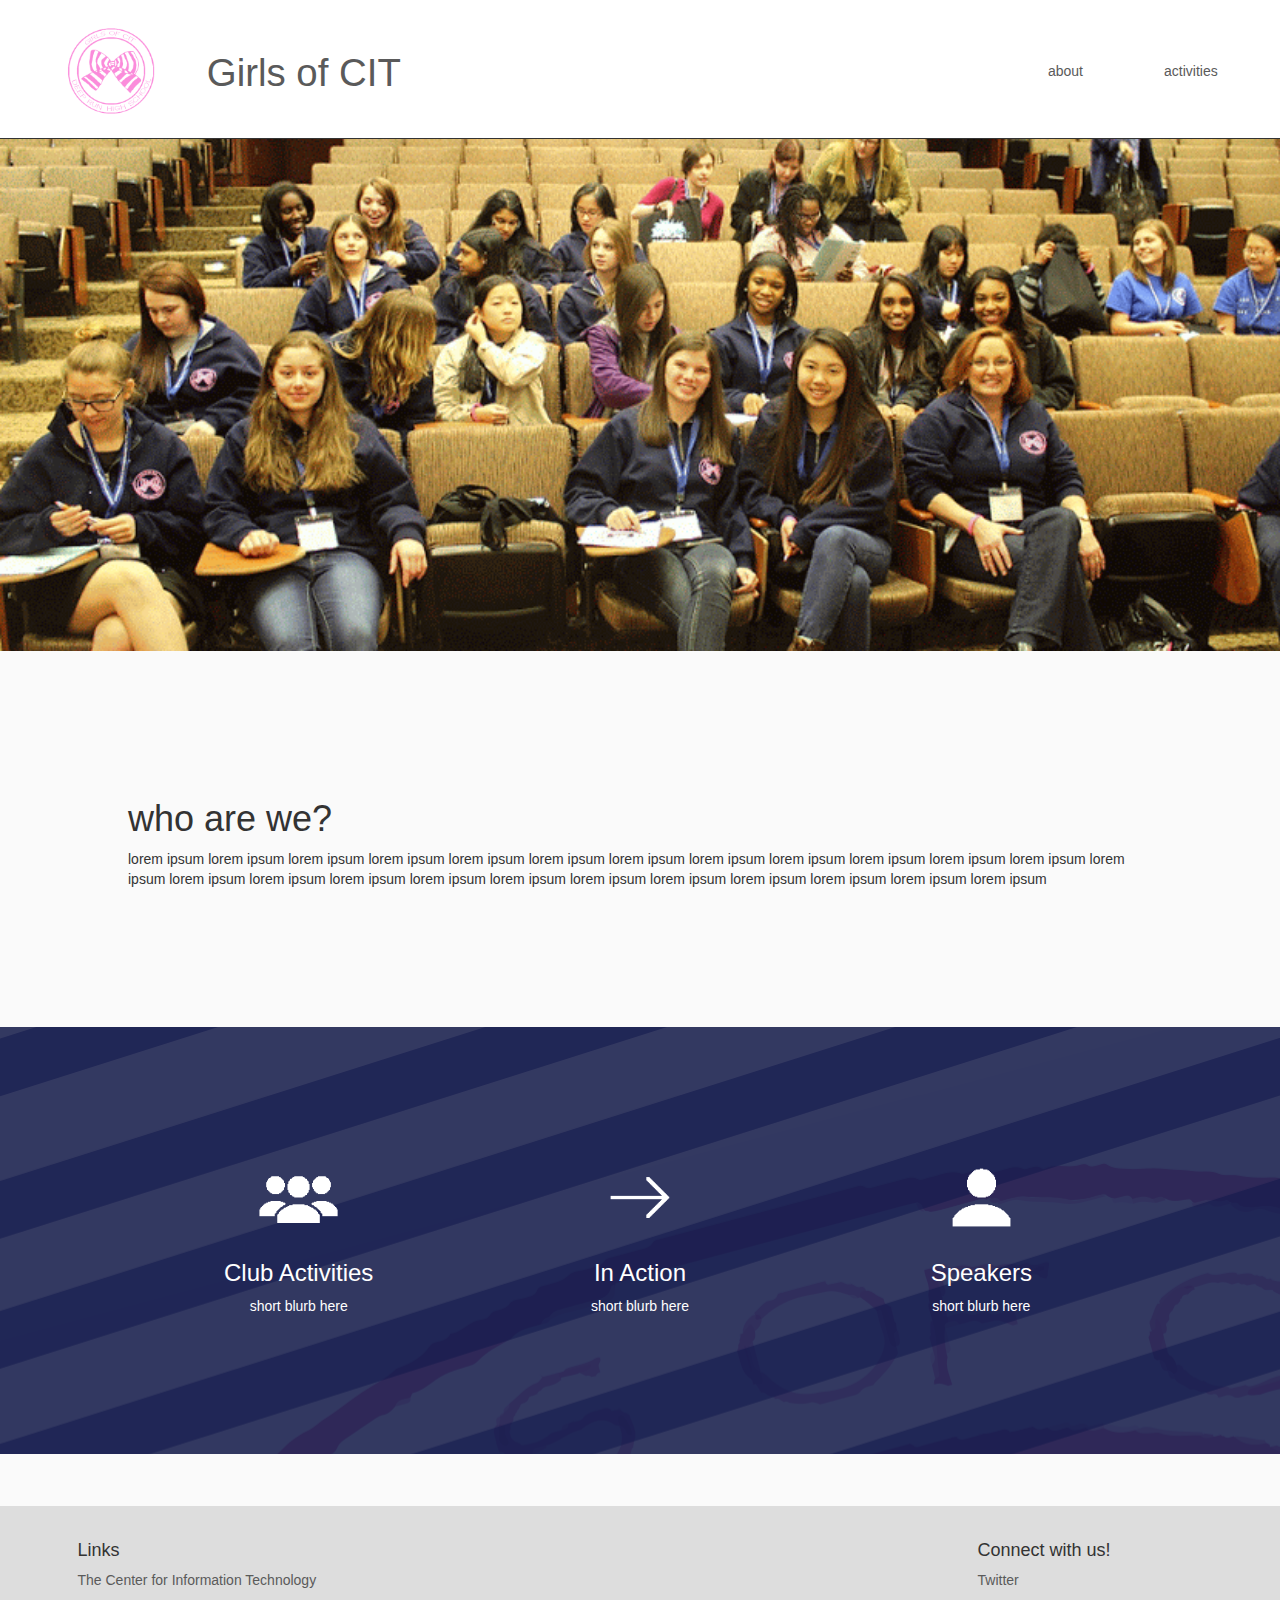
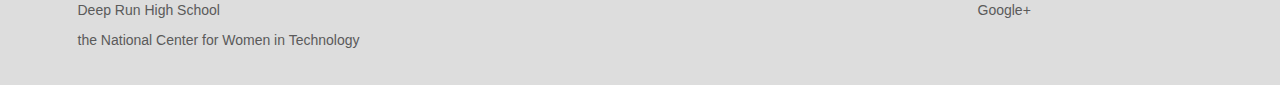
<file: index.html>
<!DOCTYPE html>
<html>
<head>
  <title>Girls of CIT</title>
  <meta charset = "utf-8">
	<meta name = "viewport" content = "width=device-width, initial-scale=1">
  <link rel = "stylesheet" type = "text/css" href = "style.css">
	<link rel="stylesheet" href="https://maxcdn.bootstrapcdn.com/bootstrap/3.2.0/css/bootstrap.min.css">
	<script src="https://ajax.googleapis.com/ajax/libs/jquery/1.11.1/jquery.min.js"></script>
	<script src="https://maxcdn.bootstrapcdn.com/bootstrap/3.2.0/js/bootstrap.min.js"></script>
</head>
<body>
  <div id = "header" class = "navbar-fixed-top">
    <div id = "navbarleft">
      <a href = "index.html"><img src = "logo1.png" width = "100vw" height = "100vw" /></a>
      <span id = "title">Girls of CIT</span>
    </div>
    <div id = "navbarright">
      <a href = "about.html" class = "navbarrightitem">about</a>
      <a href = "activities.html" class = "navbarrightitem">activities</a>
    </div>
</div>

  <img src = "newcapwic2014-4.gif" style="width: 100%;"></img>

  <div id = "aboutinfo">
    <h1>who are we?</h1>
    <p>lorem ipsum lorem ipsum lorem ipsum lorem ipsum lorem ipsum lorem ipsum lorem ipsum lorem ipsum lorem ipsum lorem ipsum lorem ipsum lorem ipsum lorem ipsum lorem ipsum lorem ipsum lorem ipsum lorem ipsum lorem ipsum lorem ipsum lorem ipsum lorem ipsum lorem ipsum lorem ipsum lorem ipsum </p>
  </div>
  <div class = "container" id = "icons">
    <div class = "col-md-4" id = "clubactivities">
      <!-- Group2 icon by Icons8 -->
      <img src="Group2-100-1.png" width = "85" height = "85">
      <h3>Club Activities</h3>
      <p>short blurb here</p>
    </div>
    <div class = "col-md-4" id = "inaction">
      <!-- Right icon by Icons8 -->
      <img src="Right-100-1.png" width = "85" height = "85">
      <h3>In Action</h3>
      <p>short blurb here</p>
    </div>
    <div class = "col-md-4" id = "speakers">
      <!-- User icon by Icons8 -->
      <img src="User-100-1.png" width = "85" height = "85">
      <h3>Speakers</h3>
      <p>short blurb here</p>
    </div>
  </div>
  <div id = "footer" class = "container">
    <div class = "col-xs-9" id = "affiliations">
      <h4>Links</h4>
      <p><a href = "http://teachers.henrico.k12.va.us/deeprun/cit/" class = "links" id = "citlink">The Center for Information Technology</a></p>
      <p><a href = "http://schools.henrico.k12.va.us/deeprun/" class = "links" id = "drhslink">Deep Run High School</a></p>
      <p><a href = "https://www.ncwit.org/" class = "links" id = "ncwitlink">the National Center for Women in Technology</a></p>
    </div>
    <div class = "col-xs-3" id = "socialmedia">
      <h4>Connect with us!</h4>
      <p><a href = "" class = "links" id = "twitterlink">Twitter</a></p>
      <p><a href = "" class = "links" id = "gpluslink">Google+</a></p>
    </div>
  </div>
</body>
</html>
</file>
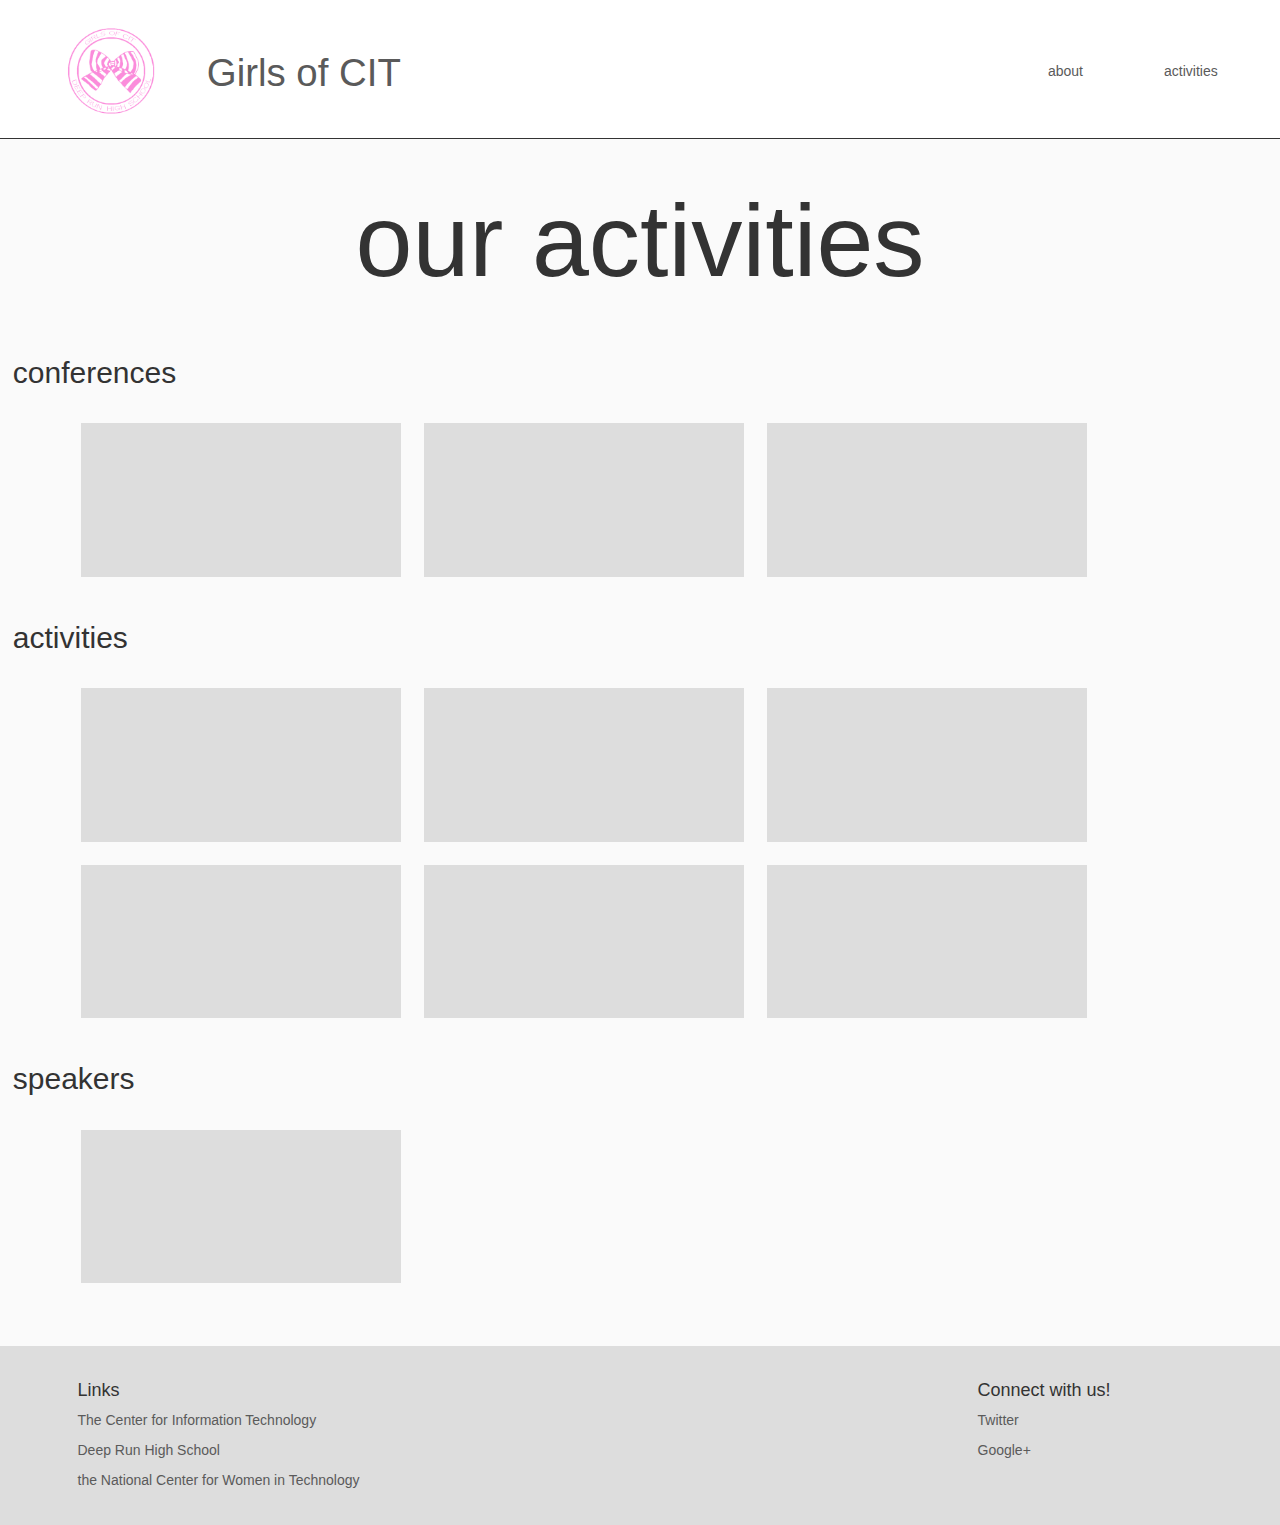
<file: activities.html>
<!DOCTYPE html>
<html>
<head>
  <title>Girls of CIT Activities</title>
  <meta charset = "utf-8">
	<meta name = "viewport" content = "width=device-width, initial-scale=1">
  <link rel = "stylesheet" type = "text/css" href = "style.css">
	<link rel="stylesheet" href="https://maxcdn.bootstrapcdn.com/bootstrap/3.2.0/css/bootstrap.min.css">
	<script src="https://ajax.googleapis.com/ajax/libs/jquery/1.11.1/jquery.min.js"></script>
	<script src="https://ajax.googleapis.com/ajax/libs/jquery/1.11.3/jquery.min.js"></script>
	<script src="https://maxcdn.bootstrapcdn.com/bootstrap/3.2.0/js/bootstrap.min.js"></script>
</head>
<body>
  <div id = "header" class = "navbar-fixed-top">
    <div id = "navbarleft">
      <a href = "index.html"><img src = "logo1.png" width = "100vw" height = "100vw" /></a>
      <span id = "title">Girls of CIT</span>
    </div>
    <div id = "navbarright">
      <a href = "about.html" class = "navbarrightitem">about</a>
      <a href = "activities.html" class = "navbarrightitem">activities</a>
    </div>
  </div>
  <h1 id = "titles">our activities</h1>
  <h2>conferences</h2>
  <div class = "container" id = "conferences">
    <div class = "col-sm-4 box" id = "capwic">
      <center>
      <p id = "capwictext" class = "text">CAPWIC</p>
      </center>
    </div>
    <div class = "col-sm-4 box" id = "womenetc">
      <center>
      <p id = "womenetctext" class = "text">WomenEtc</p>
      </center>
    </div>
    <div class = "col-sm-4 box" id = "girlswhogetit">
      <center>
      <p id = "girlswhogetittext" class = "text">Girls Who Get IT</p>
      </center>
    </div>
  </div>
  <h2>activities</h2>
  <div class = "container" id = "activities">
    <div class = "col-sm-4 box" id = "fll">
      <center>
      <p id = "flltext" class = "text">FIRST FLL Tournament</p>
      </center>
    </div>
    <div class = "col-sm-4 box" id = "capstone">
      <center>
      <p id = "capstonetext" class = "text">Senior Capstone Projects</p>
      </center>
    </div>
    <div class = "col-sm-4 box" id = "cyberpatriot">
      <center>
      <p id = "cyberpatriottext" class = "text">Cyberpatriot Team</p>
      </center>
    </div>
  </div>
  <div class = "container" id = "activities2">
    <div class = "col-sm-4 box" id = "progcontest">
      <center>
      <p id = "progcontesttext" class = "text">Programming Contest</p>
      </center>
    </div>
    <div class = "col-sm-4 box" id = "hc">
      <center>
      <p id = "hctext" class = "text">Homecoming Parade</p>
      </center>
    </div>
    <div class = "col-sm-4 box" id = "holiday">
      <center>
      <p id = "holidaytext" class = "text">Holiday Parties</p>
      </center>
    </div>
  </div>
  <h2>speakers</h2>
  <div class = "container" id = "speakers">
    <div class = "col-sm-4 box" id = "kimmahan">
      <center>
      <p id = "kimmahantext" class = "text">Kim Mahan</p>
      </center>
    </div>
  </div>
  <div id = "footer" class = "container">
    <div class = "col-xs-9" id = "affiliations">
      <h4>Links</h4>
      <p><a href = "http://teachers.henrico.k12.va.us/deeprun/cit/" class = "links" id = "citlink">The Center for Information Technology</a></p>
      <p><a href = "http://schools.henrico.k12.va.us/deeprun/" class = "links" id = "drhslink">Deep Run High School</a></p>
      <p><a href = "https://www.ncwit.org/" class = "links" id = "ncwitlink">the National Center for Women in Technology</a></p>
    </div>
    <div class = "col-xs-3" id = "socialmedia">
      <h4>Connect with us!</h4>
      <p><a href = "" class = "links" id = "twitterlink">Twitter</a></p>
      <p><a href = "" class = "links" id = "gpluslink">Google+</a></p>
    </div>
  </div>
  <script>
	  $("#capwic").mouseover(function(){
	    $("#capwictext").stop()
	    $("#capwictext").animate({
	      opacity: '1',
	      fontSize: '20px',
	      top: '-3px'
	    }, 600);
	  });
	  $("#capwic").mouseout(function(){
	    $("#capwictext").stop()
	    $("#capwictext").animate({
	      opacity: '0',
	      fontSize: '12px',
	      top: '3px'
	    }, 600);
	  });
	  $("#womenetc").mouseover(function(){
	    $("#womenetctext").stop()
	    $("#womenetctext").animate({
	      opacity: '1',
	      fontSize: '20px',
	      top: '-3px'
	    }, 600);
	  });
	  $("#womenetc").mouseout(function(){
	    $("#womenetctext").stop()
	    $("#womenetctext").animate({
	      opacity: '0',
	      fontSize: '12px',
	      top: '3px'
	    }, 600);
	  });
	  $("#girlswhogetit").mouseover(function(){
	    $("#girlswhogetittext").stop()
	    $("#girlswhogetittext").animate({
	      opacity: '1',
	      fontSize: '20px',
	      top: '-3px'
	    }, 600);
	  });
	  $("#girlswhogetit").mouseout(function(){
	    $("#girlswhogetittext").stop()
	    $("#girlswhogetittext").animate({
	      opacity: '0',
	      fontSize: '12px',
	      top: '3px'
	    }, 600);
	  });
	  	  $("#fll").mouseover(function(){
	    $("#flltext").stop()
	    $("#flltext").animate({
	      opacity: '1',
	      fontSize: '20px',
	      top: '-3px'
	    }, 600);
	  });
	  $("#fll").mouseout(function(){
	    $("#flltext").stop()
	    $("#flltext").animate({
	      opacity: '0',
	      fontSize: '12px',
	      top: '3px'
	    }, 600);
	  });
	  $("#capstone").mouseover(function(){
	    $("#capstonetext").stop()
	    $("#capstonetext").animate({
	      opacity: '1',
	      fontSize: '20px',
	      top: '-3px'
	    }, 600);
	  });
	  $("#capstone").mouseout(function(){
	    $("#capstonetext").stop()
	    $("#capstonetext").animate({
	      opacity: '0',
	      fontSize: '12px',
	      top: '3px'
	    }, 600);
	  });
	  $("#cyberpatriot").mouseover(function(){
	    $("#cyberpatriottext").stop()
	    $("#cyberpatriottext").animate({
	      opacity: '1',
	      fontSize: '20px',
	      top: '-3px'
	    }, 600);
	  });
	  $("#cyberpatriot").mouseout(function(){
	    $("#cyberpatriottext").stop()
	    $("#cyberpatriottext").animate({
	      opacity: '0',
	      fontSize: '12px',
	      top: '3px'
	    }, 600);
	  });
	  $("#progcontest").mouseover(function(){
	    $("#progcontesttext").stop()
	    $("#progcontesttext").animate({
	      opacity: '1',
	      fontSize: '20px',
	      top: '-3px'
	    }, 600);
	  });
	  $("#progcontest").mouseout(function(){
	    $("#progcontesttext").stop()
	    $("#progcontesttext").animate({
	      opacity: '0',
	      fontSize: '12px',
	      top: '3px'
	    }, 600);
	  });
	  $("#hc").mouseover(function(){
	    $("#hctext").stop()
	    $("#hctext").animate({
	      opacity: '1',
	      fontSize: '20px',
	      top: '-3px'
	    }, 600);
	  });
	  $("#hc").mouseout(function(){
	    $("#hctext").stop()
	    $("#hctext").animate({
	      opacity: '0',
	      fontSize: '12px',
	      top: '3px'
	    }, 600);
	  });
	  $("#holiday").mouseover(function(){
	    $("#holidaytext").stop()
	    $("#holidaytext").animate({
	      opacity: '1',
	      fontSize: '20px',
	      top: '-3px'
	    }, 600);
	  });
	  $("#holiday").mouseout(function(){
	    $("#holidaytext").stop()
	    $("#holidaytext").animate({
	      opacity: '0',
	      fontSize: '12px',
	      top: '3px'
	    }, 600);
	  });
	  $("#kimmahan").mouseover(function(){
	    $("#kimmahantext").stop()
	    $("#kimmahantext").animate({
	      opacity: '1',
	      fontSize: '20px',
	      top: '-3px'
	    }, 600);
	  });
	  $("#kimmahan").mouseout(function(){
	    $("#kimmahantext").stop()
	    $("#kimmahantext").animate({
	      opacity: '0',
	      fontSize: '12px',
	      top: '3px'
	    }, 600);
	  });
	</script>
</body>
</html>
</file>
<file: style.css>
body{
  background-color: #fafafa !important;
}
a:hover{
  text-decoration:none !important;
}

/*
 *
 *      NAVBAR
 *
 */

#header{
  width: 100.5%;
  background-color: #ffffff;
  position: relative;
  right: 8px;
  bottom: 8px;
  padding-top: 2%;
  padding-bottom: 1%;
  margin: 0;
  border-bottom-style: solid;
  border-bottom-width:1px;
}
#navbarleft{
  text-align: left;
  display: inline;
  padding: 5%;
}
#title{
  font-size: 3vw;
  margin: 3%;
  position: relative;
  top: .5vw;
  color: #5a5a5a;
}
#navbarright{
  display: inline;
  position: relative;
  left: 30%;
  padding-left: 6%;
}
.navbarrightitem{
  margin: 3%;
  margin-left: 6%;
  margin-right: 0;
  position: relative;
  bottom: .25vw;
}
a{
  text-decoration: none;
  color: #5a5a5a !important;
}

/*
 *
 *      FOOTER
 *
 */

#footer{
  background-color: #dddddd;
  width: 100%;
  margin-top:4%;
}
#affiliations, #socialmedia{
  padding: 2%;
}
#affiliations{
  padding-left: 5%;
}
.links{
  position: relative;
  left: 0;
  color: #5a5a5a;
  transition: left .5s, color .5s;
}
.links:hover{
  left:5px;
  color: #000000 !important;
}
#cittext:hover{

}

/*
 *
 *      INDEX.HTML CONTENT
 *
 */

#aboutinfo{
  padding: 10%;
}
#icons{
  background-image: url("gcit3.png");
  color: #ffffff;
  margin: 0;
  width: 100%;
  text-align: center;
  padding: 10%;
}

/*
 *
 *      TITLES FOR ABOUT & ACTIVITIES PAGES
 *
 */

#titles{
  font-size:8vw;
  text-align: center;
  padding:2%;
}

/*
 *
 *      ABOUT.HTML CONTENT
 *
 */

.col-xs-6{
  padding: 6%;
}
#whatdo{
  padding-top:4%;
  padding-bottom:4%;
}
#purposetitle{
  width:40%;
  border-right-style:solid;
  text-align: right;
}
#purposeinfo{
  width:60%;
}
#whatdotitle{
  width:40%;
  border-left-style:solid;
}
#whatdoinfo{
  width:60%;
}
#cittitle{
  width:40%;
  border-right-style:solid;
  text-align: right;
}
#citinfo{
  width:60%;
}

/*
 *
 *      ACTIVITIES.HTML CONTENT
 *
 */

h2{
  padding: 1%;
}
.box{
  background-color:#dddddd;
  height: 12vw !important;
  width: 25vw !important;
  margin: 1% !important;
  padding-top: 5vw;
  padding-left: 20vw;
}
.text{
  position: relative;
  opacity: 0;
}
</file>
